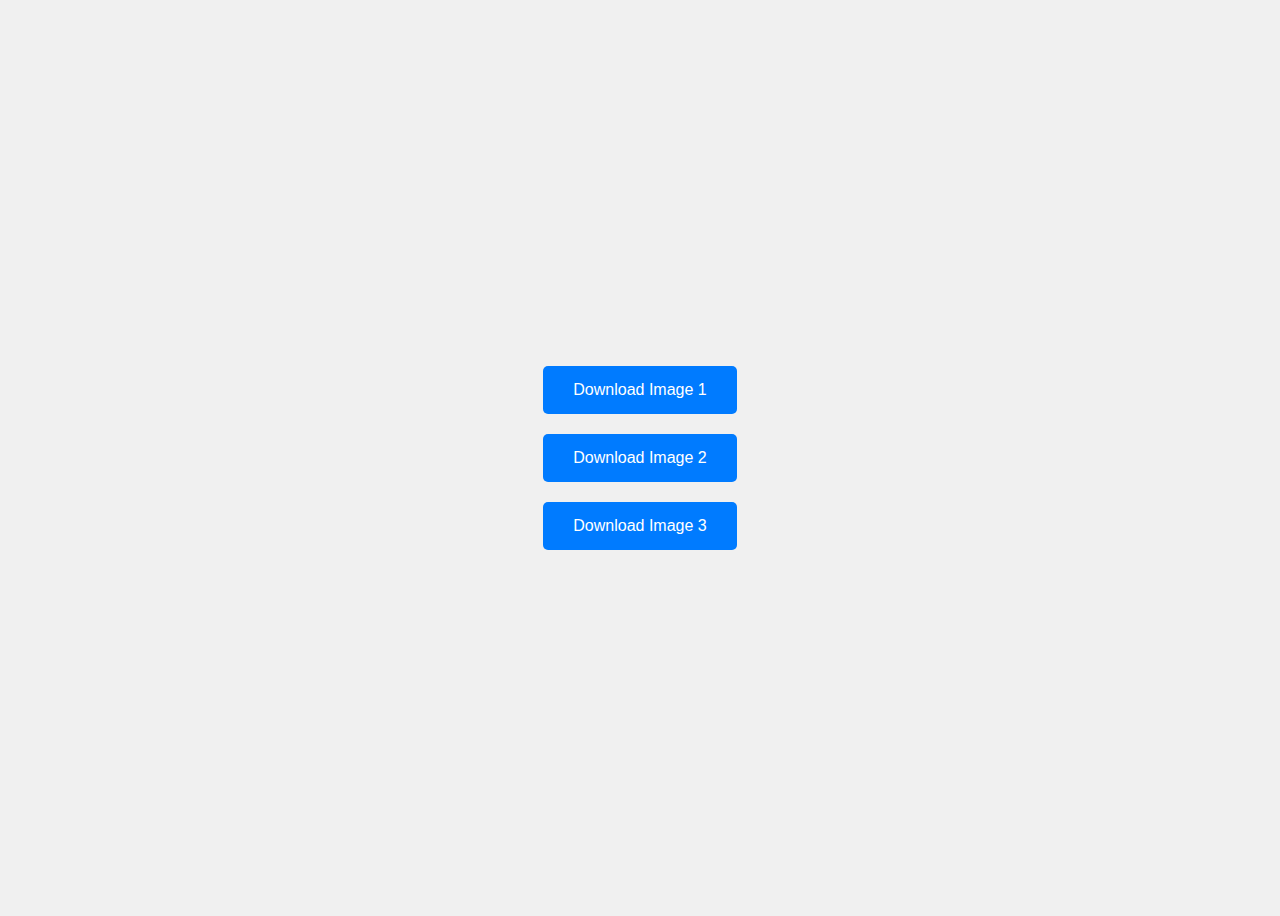
<file: index.html>
<!DOCTYPE html>
<html lang="en">
<head>
    <meta charset="UTF-8">
    <meta name="viewport" content="width=device-width, initial-scale=1.0">
    <title>Download Page</title>
    <link rel="stylesheet" href="styles.css">
</head>
<body>
    <div class="button-container">
        <a href="unlock.html?image=1" class="download-button">Download Image 1</a>
        <a href="unlock.html?image=2" class="download-button">Download Image 2</a>
        <a href="unlock.html?image=3" class="download-button">Download Image 3</a>
    </div>
</body>
</html>
</file>
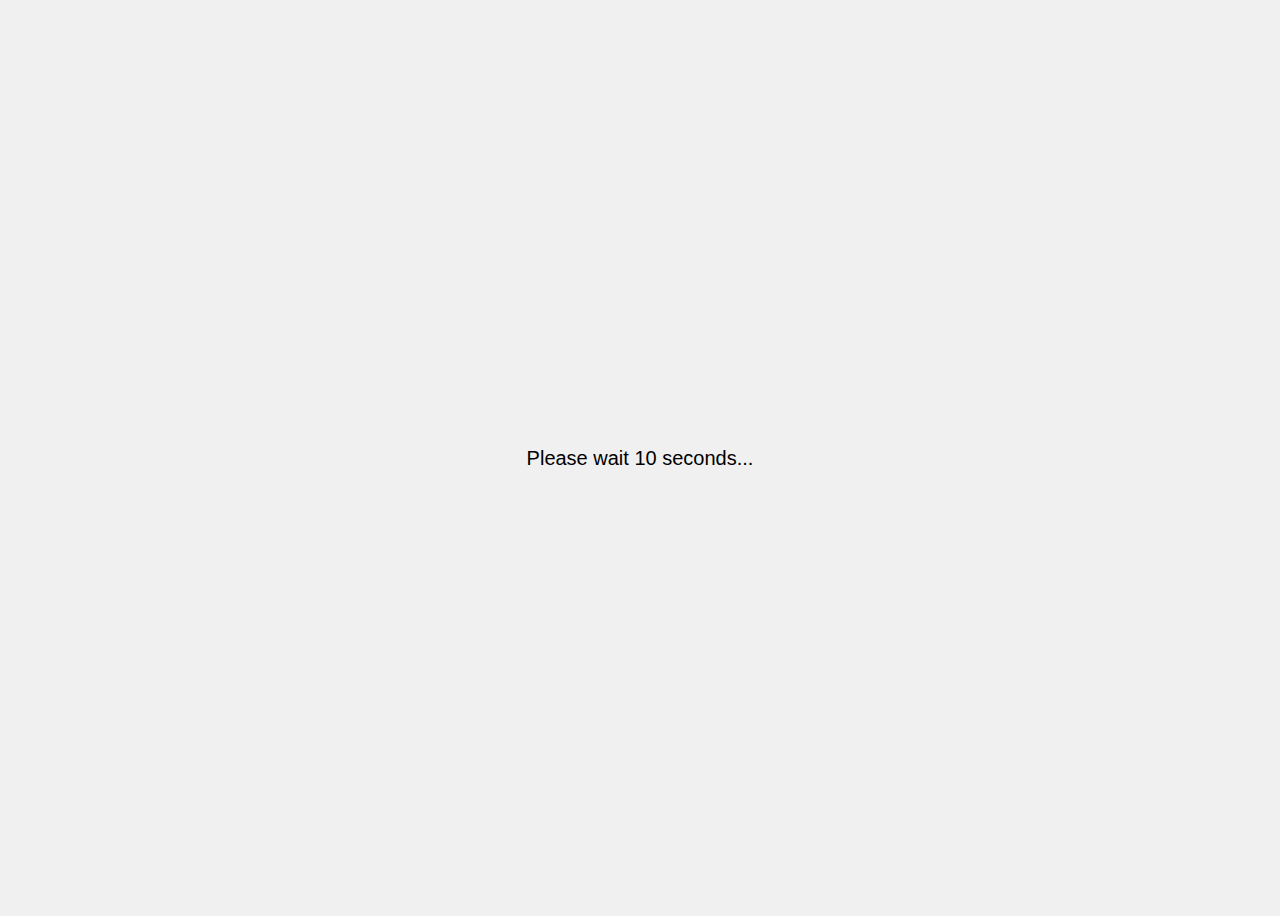
<file: unlock.html>
<!DOCTYPE html>
<html lang="en">
<head>
    <meta charset="UTF-8">
    <meta name="viewport" content="width=device-width, initial-scale=1.0">
    <title>Unlock Download</title>
    <link rel="stylesheet" href="styles.css">
</head>
<body>
    <div class="button-container">
        <div id="countdown">Please wait 10 seconds...</div>
        <a id="downloadLink" class="download-link" href="#" target="_blank">Download Image</a>
    </div>
    <script src="script.js"></script>
</body>
</html>
</file>
<file: styles.css>
body {
    font-family: Arial, sans-serif;
    display: flex;
    justify-content: center;
    align-items: center;
    height: 100vh;
    background-color: #f0f0f0;
}

.button-container {
    text-align: center;
}

.download-button,
.download-link {
    display: block;
    margin: 20px;
    padding: 15px 30px;
    color: white;
    border: none;
    cursor: pointer;
    font-size: 16px;
    border-radius: 5px;
    text-decoration: none;
    text-align: center;
}

.download-button {
    background-color: #007BFF;
}

.download-button:hover {
    background-color: #0056b3;
}

.download-link {
    background-color: #ffc107;
    display: none;
}

.download-link:hover {
    background-color: #e0a800;
}

#countdown {
    font-size: 20px;
    margin: 20px;
}
</file>
